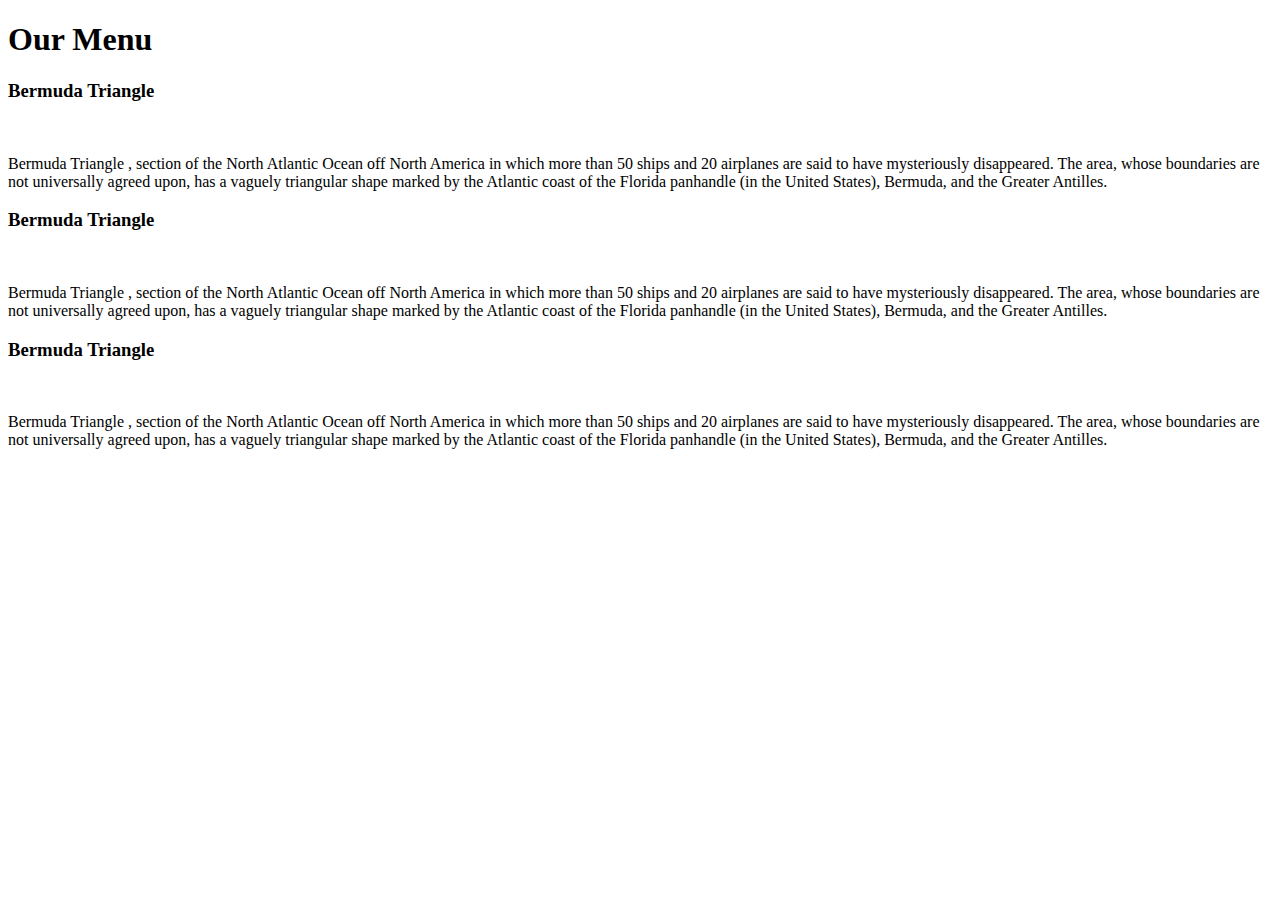
<file: Assignment/Module_2_solution/index.html>
<!doctype html>
<html>

<head>
  <meta charset="utf-8">
  <meta http-equiv="X-UA-Compatible" content="IE=edge">
  <meta name="viewport" content="width=device-width, initial-scale=1">
  <title> Assignment Solution for Module2 </title>
  
  <link rel="stylesheet" href="https://github.com/Rupesh1101/Coursera_Assignment/blob/master/Assignment/Module_2_solution/stylesheet.css"/>
  </head>
  
 <body>
	
	<h1> Our Menu </h1>
	
	<div class="row">
		<section class="col-lg-4 col-md-6 col-sm-12">
			<div id="box">
				<h3 class="head" id="head1"> Bermuda Triangle </h3><br>
				<p id="padd"> Bermuda Triangle , section of the North Atlantic Ocean off North America in which more
					than 50 ships and 20 airplanes are said to have mysteriously disappeared. The area, 
					whose boundaries are not universally agreed upon, has a vaguely triangular shape 
					marked by the Atlantic coast of the Florida panhandle (in the United States), 
					Bermuda, and the Greater Antilles. 
				</p>
			</div>
		</section>
	
		<section class="col-lg-4 col-md-6 col-sm-12">
			<div id="box">
				<h3 class="head" id="head2"> Bermuda Triangle </h3><br>
				<p id="padd"> Bermuda Triangle , section of the North Atlantic Ocean off North America in which more
					than 50 ships and 20 airplanes are said to have mysteriously disappeared. The area, 
					whose boundaries are not universally agreed upon, has a vaguely triangular shape 
					marked by the Atlantic coast of the Florida panhandle (in the United States), 
					Bermuda, and the Greater Antilles. 
				</p>
			</div>
		</section>
	
		<section class="col-lg-4 col-md-12 col-sm-12">
			<div id="box">
				<h3 class="head" id="head3"> Bermuda Triangle </h3><br>
				<p id="padd"> Bermuda Triangle , section of the North Atlantic Ocean off North America in which more
					than 50 ships and 20 airplanes are said to have mysteriously disappeared. The area, 
					whose boundaries are not universally agreed upon, has a vaguely triangular shape 
					marked by the Atlantic coast of the Florida panhandle (in the United States), 
					Bermuda, and the Greater Antilles. 
				</p>
			</div>
		</section>
		
	</div>
	
</body>

</html>
</file>
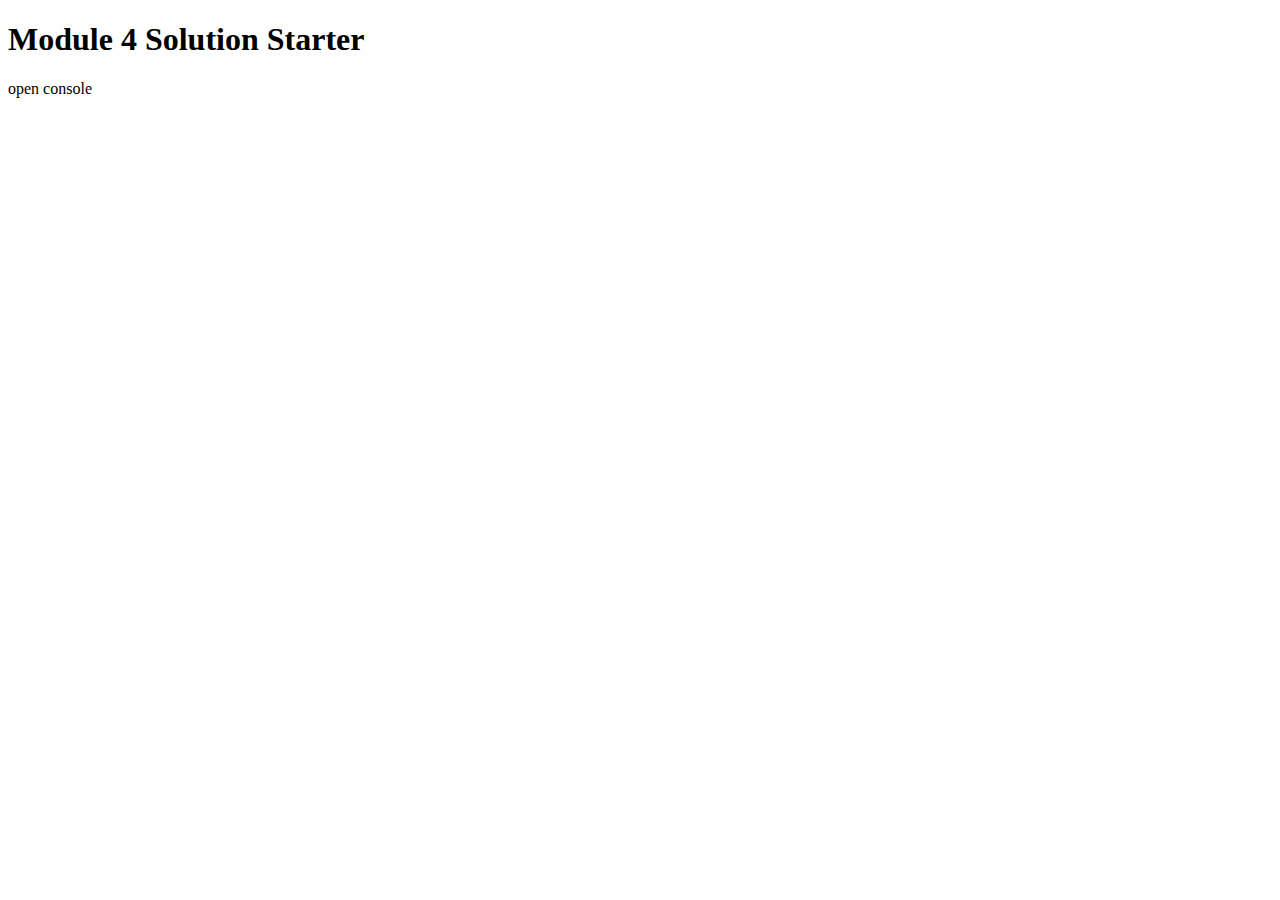
<file: Assignment/Module_4_Solution/easier/index.html>
<!DOCTYPE html>
<html>
<head>
  <meta charset="utf-8">
  <title>Module 4 Solution Starter</title>
  <script src="SpeakHello.js"></script>
  <script src="SpeakGoodBye.js"></script>
  <script src="script.js"></script>
</head>
<body>
  <h1>Module 4 Solution Starter</h1>
  <p>open console </p>
</body>
</html>
</file>
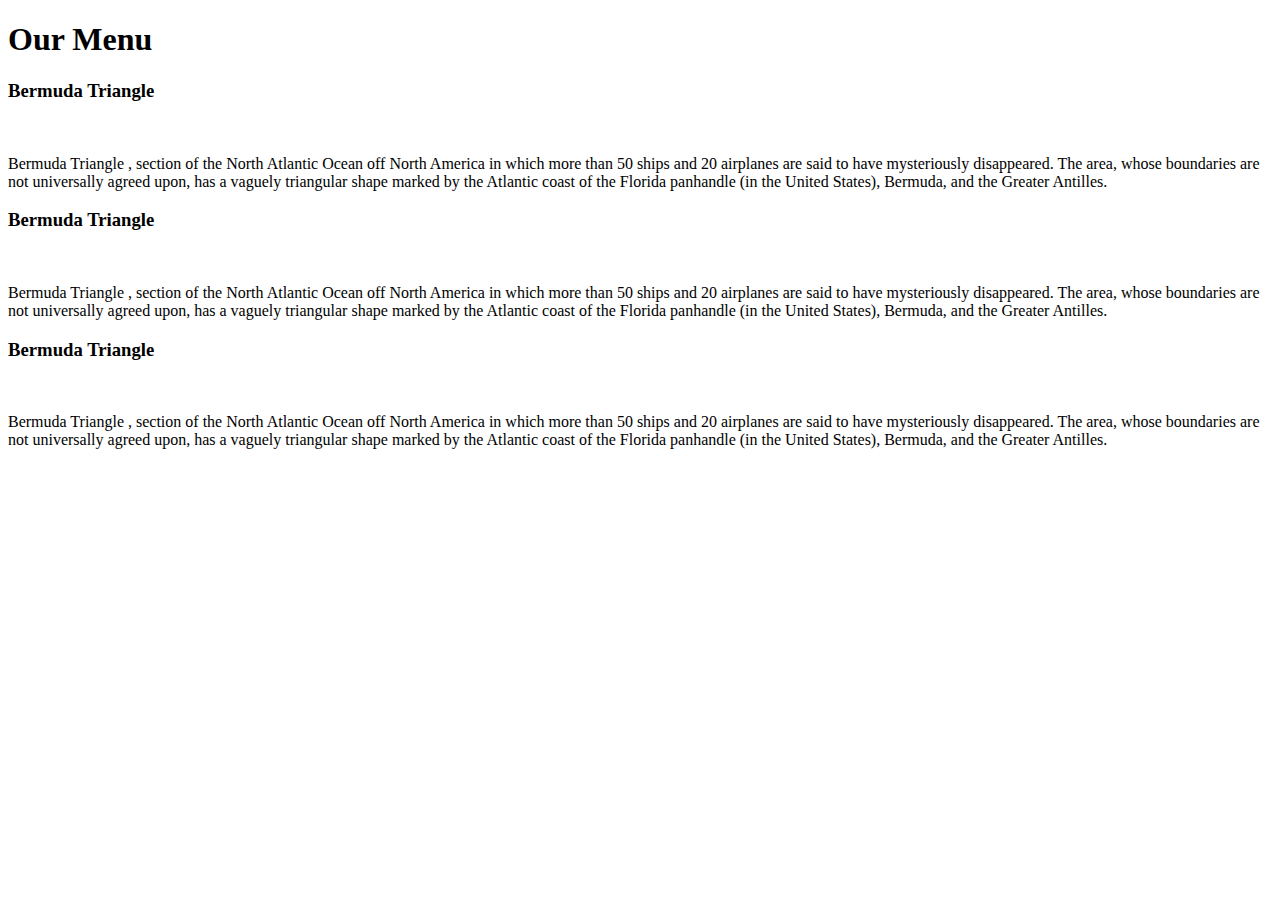
<file: Assignment/Module_2_solution/module2.html>
<!doctype html>
<html>

<head>
  <meta charset="utf-8">
  <meta http-equiv="X-UA-Compatible" content="IE=edge">
  <meta name="viewport" content="width=device-width, initial-scale=1">
  <title> Assignment Solution for Module2 </title>
  
  <link rel="stylesheet" href="C:\Users\acer\Documents\SHIVA HTML\module2.css"/>
  </head>
  
 <body>
	
	<h1> Our Menu </h1>
	
	<div class="row">
		<section class="col-lg-4 col-md-6 col-sm-12">
			<div id="box">
				<h3 class="head" id="head1"> Bermuda Triangle </h3><br>
				<p id="padd"> Bermuda Triangle , section of the North Atlantic Ocean off North America in which more
					than 50 ships and 20 airplanes are said to have mysteriously disappeared. The area, 
					whose boundaries are not universally agreed upon, has a vaguely triangular shape 
					marked by the Atlantic coast of the Florida panhandle (in the United States), 
					Bermuda, and the Greater Antilles. 
				</p>
			</div>
		</section>
	
		<section class="col-lg-4 col-md-6 col-sm-12">
			<div id="box">
				<h3 class="head" id="head2"> Bermuda Triangle </h3><br>
				<p id="padd"> Bermuda Triangle , section of the North Atlantic Ocean off North America in which more
					than 50 ships and 20 airplanes are said to have mysteriously disappeared. The area, 
					whose boundaries are not universally agreed upon, has a vaguely triangular shape 
					marked by the Atlantic coast of the Florida panhandle (in the United States), 
					Bermuda, and the Greater Antilles. 
				</p>
			</div>
		</section>
	
		<section class="col-lg-4 col-md-12 col-sm-12">
			<div id="box">
				<h3 class="head" id="head3"> Bermuda Triangle </h3><br>
				<p id="padd"> Bermuda Triangle , section of the North Atlantic Ocean off North America in which more
					than 50 ships and 20 airplanes are said to have mysteriously disappeared. The area, 
					whose boundaries are not universally agreed upon, has a vaguely triangular shape 
					marked by the Atlantic coast of the Florida panhandle (in the United States), 
					Bermuda, and the Greater Antilles. 
				</p>
			</div>
		</section>
		
	</div>
	
</body>

</html>
</file>
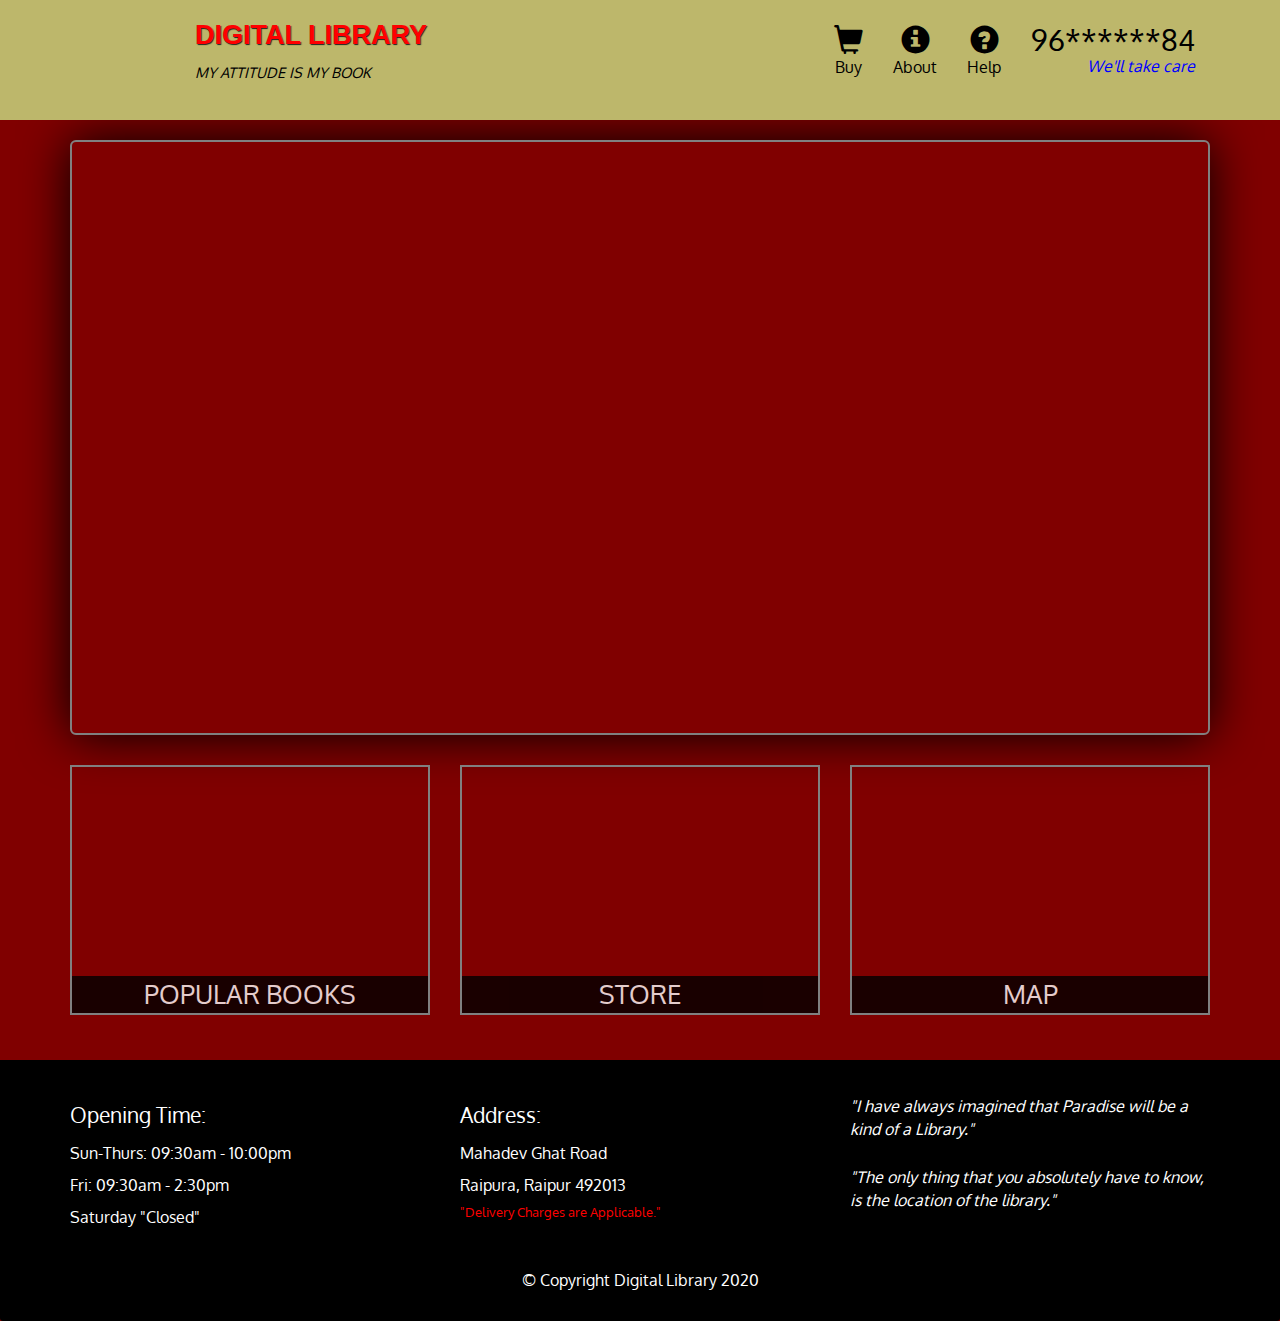
<file: Assignment/module_3_solution/module3.html>
<!doctype html>

<html lang="en">
  <head>
    <meta charset="utf-8">
    <meta http-equiv="X-UA-Compatible" content="IE=edge">
    <meta name="viewport" content="width=device-width, initial-scale=1">

    <title> E-library </title>

    <!--<link rel="stylesheet" href="C:\Users\acer\Documents\SHIVA HTML\module3\css\bootstrap.min.css">-->
	<link rel="stylesheet" href="https://maxcdn.bootstrapcdn.com/bootstrap/3.4.1/css/bootstrap.min.css">
    <link rel="stylesheet" href="https://rupesh1101.github.io/Coursera_Assignment/Assignment/module_3_solution/css/style.css">
    <link href='https://fonts.googleapis.com/css?family=Oxygen:400,300,700' rel='stylesheet' type='text/css'>

	<!--need to update later-->
	
  </head>

  <body>

    <header>
      <nav id="header-nav" class="navbar navbar-default">
        <div class="container">
		      <div class="navbar-header">
		      	<a href="module3.html" class="pull-left visible-md visible-lg">
			        <div id="logo-img" alt="logo image"> </div>
            </a>  
            
            <div class="navbar-brand">
              <a href="module3.html"><h1> Digital Library </h1></a>
              <p>
                <span><i> My Attitude is my book </i></span>
              </p>
            </div>

            <button type="button" class="navbar-toggle collapsed" data-toggle="collapse" data-target=
             "#collapsable-nav" aria-expanded="false">
              <span class="sr-only">Toggle navigation</span>
              <span class="icon-bar"></span>
              <span class="icon-bar"></span>
              <span class="icon-bar"></span>
            </button>
          </div>
          
          <div id="collapsable-nav" class="collapse navbar-collapse">
            <ul id="nav-list" class="nav navbar-nav navbar-right">
             <li>
               <a href="#">	

                 <span class="glyphicon glyphicon glyphicon-shopping-cart"></span><br class="hidden-xs"> Buy </a> 
             </li>
             <li>
               <a href="#">
                 <span class="glyphicon glyphicon-info-sign"></span><br class="hidden-xs"> About </a>
             </li>
             <li>
               <a href="#">
                 <span class="glyphicon glyphicon glyphicon-question-sign"></span><br class="hidden-xs"> Help </a>
             </li>
             <li id="phone" class="hidden-xs">
               <a href="tel:+91 96******84">
                 <span>96******84</span></a><div><em> We'll take care </em></div>
             </li>
           </ul><!-- #nav-list -->
         </div><!-- .collapse .navbar-collapse -->
        </div>
      </nav>
    </header>

    <div id="call-btn" class="text-center visible-xs">
      <a class="btn" href="tel:+91 96******84" id="call">
        <span class="glyphicon glyphicon-earphone"></span>
        96******84
      </a>
    </div>
    <div id="xs-deliver" class="text-center visible-xs"><em> We'll take care </em></div>
  
    <div id="main-content" class="container">
      <div class="jumbotron">	

        <img src="image/library_homepage.jpg" alt="Picture of library" class="img-responsive visible-xs">
      </div>

      <div id="home-tiles" class="row">
        <div class="col-md-4 col-sm-6 col-xs-12">	

          <a href="#"><div id="menu-tile"><span>popular books</span></div></a>
        </div>
        <div class="col-md-4 col-sm-6 col-xs-12">
          <a href="#"><div id="specials-tile"><span>store</span></div></a>
        </div>
        <div class="col-md-4 col-sm-12 col-xs-12"><!--need to update later-->
          <a href="https://goo.gl/maps/FqsBXXmnomgNhRwL8" target="_blank">
            <div id="map-tile"><!--need to update later-->
              <iframe src="https://www.google.com/maps/embed?pb=!1m18!1m12!1m3!1d3719.358951526
              9437!2d81.58738391441047!3d21.21761008668149!2m3!1f0!2f0!3f0!3m2!1i1024!2i768!4f1
              3.1!3m3!1m2!1s0x3a28de89d5b09e03%3A0x1b05a78574bbfaa4!2sMahadev%20Ghat%20Chowk%2C
              %20Changurabhata%2C%20Raipur%2C%20Chhattisgarh%20492013!5e0!3m2!1sen!2sin!4v15951
              35200599!5m2!1sen!2sin" width="100%" height="250" frameborder="0" style="border:0;"
               allowfullscreen="" aria-hidden="false" tabindex="0"></iframe>
              <span>map</span>
            </div>
          </a>
        </div>
      </div><!--End of #home-tiles-->
    </div><!--End of #main-container-->

    <footer class="panel-footer">
      <div class="container">
        <div class="row">
          <section id="hours" class="col-sm-4">
            <span>Opening Time:</span><br>
            Sun-Thurs: 09:30am - 10:00pm<br>
            Fri: 09:30am - 2:30pm<br>
            Saturday "Closed"
            <hr class="visible-xs">
          </section>
          <section id="address" class="col-sm-4">
            <span>Address:</span><br>
            Mahadev Ghat Road<br>
            Raipura, Raipur 492013
            <p>"Delivery Charges are Applicable."</p>
            <hr class="visible-xs">
          </section>
          <section id="testimonials" class="col-sm-4"><!--need to update later-->
            <p>"I have always imagined that Paradise will be a kind of a Library."</p>
            <p>"The only thing that you absolutely have to know, is the location of the library."</p>
          </section>
        </div>
        <div class="text-center">&copy; Copyright Digital Library 2020 </div>
      </div>
    </footer>
  
  

    <!-- 
	jQuery (Bootstrap JS plugins depend on it) -->
    <script src="https://ajax.googleapis.com/ajax/libs/jquery/3.5.1/jquery.min.js"></script>
    <script src="https://maxcdn.bootstrapcdn.com/bootstrap/3.4.1/js/bootstrap.min.js"></script> 
    <script src="C:\Users\acer\Documents\SHIVA HTML\module3\js\script.js"></script>



  </body>
</html>
</file>
